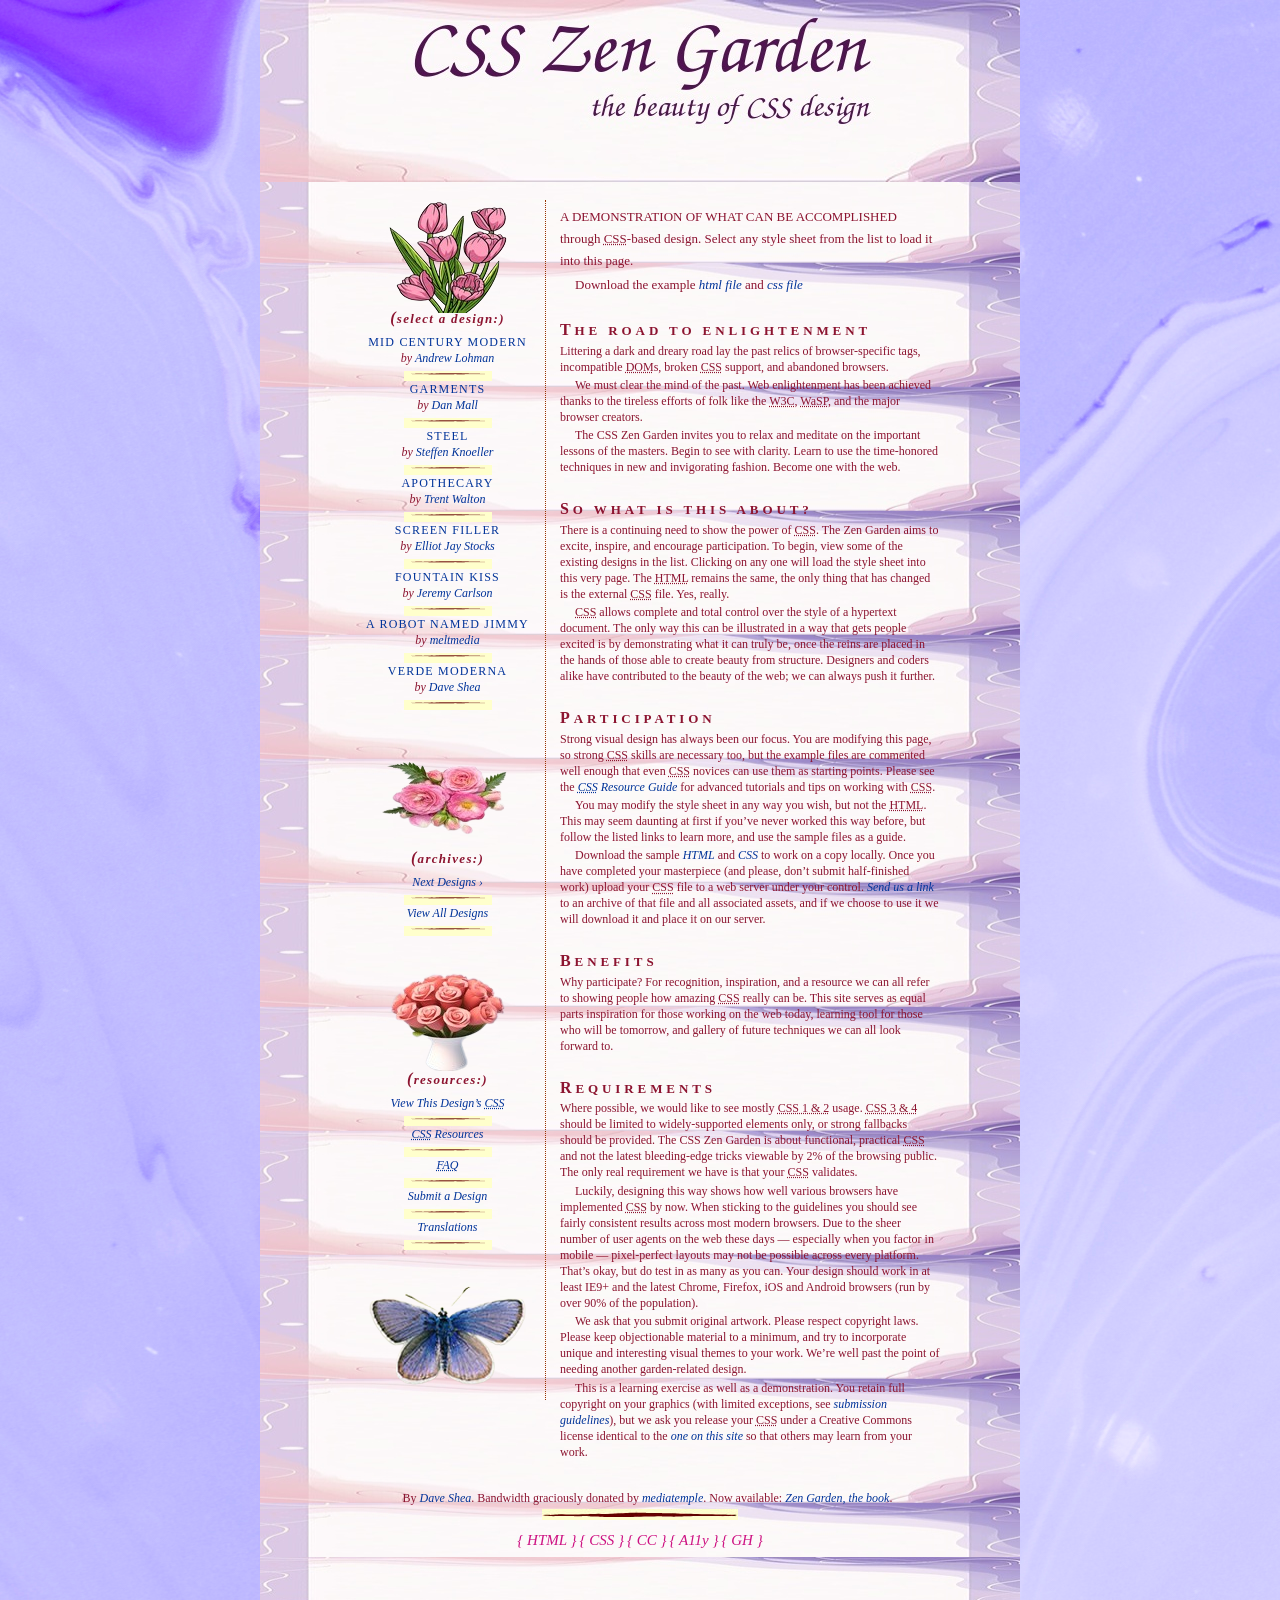
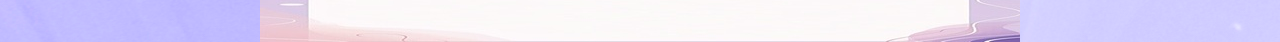
<file: index.html>
<!DOCTYPE html>
<html lang="en">
<head>
	<meta charset="utf-8">
	<title>CSS Zen Garden: The Beauty of CSS Design</title>

	<link rel="stylesheet" media="screen" href="030/style.css">
	<link rel="alternate" type="application/rss+xml" title="RSS" href="http://www.csszengarden.com/zengarden.xml">

	<meta name="viewport" content="width=device-width, initial-scale=1.0">
	<meta name="author" content="Dave Shea">
	<meta name="description" content="A demonstration of what can be accomplished visually through CSS-based design.">
	<meta name="robots" content="all">


	<!--[if lt IE 9]>
	<script src="script/html5shiv.js"></script>
	<![endif]-->
</head>

<!--



	View source is a feature, not a bug. Thanks for your curiosity and
	interest in participating!

	Here are the submission guidelines for the new and improved csszengarden.com:

	- CSS3? Of course! Prefix for ALL browsers where necessary.
	- go responsive; test your layout at multiple screen sizes.
	- your browser testing baseline: IE9+, recent Chrome/Firefox/Safari, and iOS/Android
	- Graceful degradation is acceptable, and in fact highly encouraged.
	- use classes for styling. Don't use ids.
	- web fonts are cool, just make sure you have a license to share the files. Hosted
	  services that are applied via the CSS file (ie. Google Fonts) will work fine, but
	  most that require custom HTML won't. TypeKit is supported, see the readme on this
	  page for usage instructions: https://github.com/mezzoblue/csszengarden.com/

	And a few tips on building your CSS file:

	- use :first-child, :last-child and :nth-child to get at non-classed elements
	- use ::before and ::after to create pseudo-elements for extra styling
	- use multiple background images to apply as many as you need to any element
	- use the Kellum Method for image replacement, if still needed. http://goo.gl/GXxdI
	- don't rely on the extra divs at the bottom. Use ::before and ::after instead.

		
-->

<body id="css-zen-garden">
<div class="page-wrapper">

	<section class="intro" id="zen-intro">
		<header role="banner">
			<h1>CSS Zen Garden</h1>
			<h2>The Beauty of <abbr title="Cascading Style Sheets">CSS</abbr> Design</h2>
		</header>

		<div class="summary" id="zen-summary" role="article">
			<p>A demonstration of what can be accomplished through <abbr title="Cascading Style Sheets">CSS</abbr>-based design. Select any style sheet from the list to load it into this page.</p>
			<p>Download the example <a href="/examples/index" title="This page's source HTML code, not to be modified.">html file</a> and <a href="/examples/style.css" title="This page's sample CSS, the file you may modify.">css file</a></p>
		</div>

		<div class="preamble" id="zen-preamble" role="article">
			<h3>The Road to Enlightenment</h3>
			<p>Littering a dark and dreary road lay the past relics of browser-specific tags, incompatible <abbr title="Document Object Model">DOM</abbr>s, broken <abbr title="Cascading Style Sheets">CSS</abbr> support, and abandoned browsers.</p>
			<p>We must clear the mind of the past. Web enlightenment has been achieved thanks to the tireless efforts of folk like the <abbr title="World Wide Web Consortium">W3C</abbr>, <abbr title="Web Standards Project">WaSP</abbr>, and the major browser creators.</p>
			<p>The CSS Zen Garden invites you to relax and meditate on the important lessons of the masters. Begin to see with clarity. Learn to use the time-honored techniques in new and invigorating fashion. Become one with the web.</p>
		</div>
	</section>

	<div class="main supporting" id="zen-supporting" role="main">
		<div class="explanation" id="zen-explanation" role="article">
			<h3>So What is This About?</h3>
			<p>There is a continuing need to show the power of <abbr title="Cascading Style Sheets">CSS</abbr>. The Zen Garden aims to excite, inspire, and encourage participation. To begin, view some of the existing designs in the list. Clicking on any one will load the style sheet into this very page. The <abbr title="HyperText Markup Language">HTML</abbr> remains the same, the only thing that has changed is the external <abbr title="Cascading Style Sheets">CSS</abbr> file. Yes, really.</p>
			<p><abbr title="Cascading Style Sheets">CSS</abbr> allows complete and total control over the style of a hypertext document. The only way this can be illustrated in a way that gets people excited is by demonstrating what it can truly be, once the reins are placed in the hands of those able to create beauty from structure. Designers and coders alike have contributed to the beauty of the web; we can always push it further.</p>
		</div>

		<div class="participation" id="zen-participation" role="article">
			<h3>Participation</h3>
			<p>Strong visual design has always been our focus. You are modifying this page, so strong <abbr title="Cascading Style Sheets">CSS</abbr> skills are necessary too, but the example files are commented well enough that even <abbr title="Cascading Style Sheets">CSS</abbr> novices can use them as starting points. Please see the <a href="https://csszengarden.com/pages/resources/" title="A listing of CSS-related resources"><abbr title="Cascading Style Sheets">CSS</abbr> Resource Guide</a> for advanced tutorials and tips on working with <abbr title="Cascading Style Sheets">CSS</abbr>.</p>
			<p>You may modify the style sheet in any way you wish, but not the <abbr title="HyperText Markup Language">HTML</abbr>. This may seem daunting at first if you&#8217;ve never worked this way before, but follow the listed links to learn more, and use the sample files as a guide.</p>
			<p>Download the sample <a href="/examples/index" title="This page's source HTML code, not to be modified.">HTML</a> and <a href="/examples/style.css" title="This page's sample CSS, the file you may modify.">CSS</a> to work on a copy locally. Once you have completed your masterpiece (and please, don&#8217;t submit half-finished work) upload your <abbr title="Cascading Style Sheets">CSS</abbr> file to a web server under your control. <a href="https://csszengarden.com/pages/submit/" title="Use the contact form to send us your CSS file">Send us a link</a> to an archive of that file and all associated assets, and if we choose to use it we will download it and place it on our server.</p>
		</div>

		<div class="benefits" id="zen-benefits" role="article">
			<h3>Benefits</h3>
			<p>Why participate? For recognition, inspiration, and a resource we can all refer to showing people how amazing <abbr title="Cascading Style Sheets">CSS</abbr> really can be. This site serves as equal parts inspiration for those working on the web today, learning tool for those who will be tomorrow, and gallery of future techniques we can all look forward to.</p>
		</div>

		<div class="requirements" id="zen-requirements" role="article">
			<h3>Requirements</h3>
			<p>Where possible, we would like to see mostly <abbr title="Cascading Style Sheets, levels 1 and 2">CSS 1 &amp; 2</abbr> usage. <abbr title="Cascading Style Sheets, levels 3 and 4">CSS 3 &amp; 4</abbr> should be limited to widely-supported elements only, or strong fallbacks should be provided. The CSS Zen Garden is about functional, practical <abbr title="Cascading Style Sheets">CSS</abbr> and not the latest bleeding-edge tricks viewable by 2% of the browsing public. The only real requirement we have is that your <abbr title="Cascading Style Sheets">CSS</abbr> validates.</p>
			<p>Luckily, designing this way shows how well various browsers have implemented <abbr title="Cascading Style Sheets">CSS</abbr> by now. When sticking to the guidelines you should see fairly consistent results across most modern browsers. Due to the sheer number of user agents on the web these days &#8212; especially when you factor in mobile &#8212; pixel-perfect layouts may not be possible across every platform. That&#8217;s okay, but do test in as many as you can. Your design should work in at least IE9+ and the latest Chrome, Firefox, iOS and Android browsers (run by over 90% of the population).</p>
			<p>We ask that you submit original artwork. Please respect copyright laws. Please keep objectionable material to a minimum, and try to incorporate unique and interesting visual themes to your work. We&#8217;re well past the point of needing another garden-related design.</p>
			<p>This is a learning exercise as well as a demonstration. You retain full copyright on your graphics (with limited exceptions, see <a href="https://csszengarden.com/pages/submit/guidelines/">submission guidelines</a>), but we ask you release your <abbr title="Cascading Style Sheets">CSS</abbr> under a Creative Commons license identical to the <a href="https://creativecommons.org/licenses/by-nc-sa/3.0/" title="View the Zen Garden's license information.">one on this site</a> so that others may learn from your work.</p>
			<p role="contentinfo">By <a href="http://www.mezzoblue.com/">Dave Shea</a>. Bandwidth graciously donated by <a href="https://www.godaddy.com/en-ph/offers/godaddy">mediatemple</a>. Now available: <a href="https://www.amazon.com/exec/obidos/ASIN/0321303474/mezzoblue-20/">Zen Garden, the book</a>.</p>
		</div>

		<footer>
			<a href="https://validator.w3.org/check?uri=referer" title="Check the validity of this site&#8217;s HTML" class="zen-validate-html">HTML</a>
			<a href="https://jigsaw.w3.org/css-validator/check/referer" title="Check the validity of this site&#8217;s CSS" class="zen-validate-css">CSS</a>
			<a href="https://creativecommons.org/licenses/by-nc-sa/3.0/" title="View the Creative Commons license of this site: Attribution-NonCommercial-ShareAlike." class="zen-license">CC</a>
			<a href="http://mezzoblue.com/zengarden/faq/#aaa" title="Read about the accessibility of this site" class="zen-accessibility">A11y</a>
			<a href="https://github.com/mezzoblue/csszengarden.com" title="Fork this site on Github" class="zen-github">GH</a>
		</footer>

	</div>


	<aside class="sidebar" role="complementary">
		<div class="wrapper">

			<div class="design-selection" id="design-selection">
				<h3 class="select">Select a Design:</h3>
				<nav role="navigation">
					<ul>
					<li>
						<a href="https://csszengarden.com/221/" class="design-name">Mid Century Modern</a> by						<a href="https://www.andrewlohman.com/" class="designer-name">Andrew Lohman</a>
					</li>					<li>
						<a href="https://csszengarden.com/220/" class="design-name">Garments</a> by						<a href="https://danielmall.com/" class="designer-name">Dan Mall</a>
					</li>					<li>
						<a href="https://csszengarden.com/219/" class="design-name">Steel</a> by						<a href="https://steffen-knoeller.de/" class="designer-name">Steffen Knoeller</a>
					</li>					<li>
						<a href="https://csszengarden.com/218/" class="design-name">Apothecary</a> by						<a href="https://trentwalton.com/" class="designer-name">Trent Walton</a>
					</li>					<li>
						<a href="https://csszengarden.com/217/" class="design-name">Screen Filler</a> by						<a href="https://elliotjaystocks.com/" class="designer-name">Elliot Jay Stocks</a>
					</li>					<li>
						<a href="https://csszengarden.com/216/" class="design-name">Fountain Kiss</a> by						<a href="https://jeremycarlson.com/" class="designer-name">Jeremy Carlson</a>
					</li>					<li>
						<a href="https://csszengarden.com/215/" class="design-name">A Robot Named Jimmy</a> by						<a href="https://www.inizioevoke.com/what-we-do/transformation?utm_source=redirect&utm_medium=website&utm_campaign=meltmedia.com" class="designer-name">meltmedia</a>
					</li>					<li>
						<a href="https://csszengarden.com/214/" class="design-name">Verde Moderna</a> by						<a href="http://www.mezzoblue.com/" class="designer-name">Dave Shea</a>
					</li>					</ul>
				</nav>
			</div>

			<div class="design-archives" id="design-archives">
				<h3 class="archives">Archives:</h3>
				<nav role="navigation">
					<ul>
						<li class="next">
							<a href="https://csszengarden.com/030/page1/">
								Next Designs <span class="indicator">&rsaquo;</span>
							</a>
						</li>
						<li class="viewall">
							<a href="https://csszengarden.com/pages/alldesigns/" title="View every submission to the Zen Garden.">
								View All Designs							</a>
						</li>
					</ul>
				</nav>
			</div>

			<div class="zen-resources" id="zen-resources">
				<h3 class="resources">Resources:</h3>
				<ul>
					<li class="view-css">
						<a href="https://csszengarden.com/030/030.css" title="View the source CSS file of the currently-viewed design.">
							View This Design&#8217;s <abbr title="Cascading Style Sheets">CSS</abbr>						</a>
					</li>
					<li class="css-resources">
						<a href="https://csszengarden.com/pages/resources/" title="Links to great sites with information on using CSS.">
							<abbr title="Cascading Style Sheets">CSS</abbr> Resources						</a>
					</li>
					<li class="zen-faq">
						<a href="https://csszengarden.com/pages/faq/" title="A list of Frequently Asked Questions about the Zen Garden.">
							<abbr title="Frequently Asked Questions">FAQ</abbr>						</a>
					</li>
					<li class="zen-submit">
						<a href="https://csszengarden.com/pages/submit/" title="Send in your own CSS file.">
							Submit a Design						</a>
					</li>
					<li class="zen-translations">
						<a href="https://csszengarden.com/pages/translations/" title="View translated versions of this page.">
							Translations						</a>
					</li>
				</ul>
			</div>
		</div>
	</aside>


</div>

<!--

	These superfluous divs/spans were originally provided as catch-alls to add extra imagery.
	These days we have full ::before and ::after support, favour using those instead.
	These only remain for historical design compatibility. They might go away one day.
		
-->
<div class="extra1" role="presentation"></div><div class="extra2" role="presentation"></div><div class="extra3" role="presentation"></div>
<div class="extra4" role="presentation"></div><div class="extra5" role="presentation"></div><div class="extra6" role="presentation"></div>

</body>
</html>
</file>
<file: 030/style.css>
/* css Zen Garden submission 030 - 'Entomology' by Jon Hicks,  http://exp.hicksdesign.co.uk/ */
/* css released under Creative Commons ShareAlike License v1.0 - http://creativecommons.org/licenses/sa/1.0/  */
/* All associated graphics copyright 2003, Jon Hicks */


/* IMPORTANT */
/* This design is not a template. You may not reproduce it elsewhere without the designer's written permission. */
/* The CSS itself may freely be used for anything you wish, but the associated graphics belong to the designer. */
/* What you may use - .css files. What you may not use - .jpg, .gif, and .png files. */




/* basic elements */

body {
	background: #fc6eb3 url(bkgd.jpg);
	font: 12px/16px Georgia, "Times New Roman", Times, serif;
	color: #8c1430;
	margin: 0px;
}	
p { 
	margin-top: -0.8em;
} 
p+p {
	text-indent: 15px;
}

h3 {
	font-size: 13px;
	text-transform: uppercase;
	letter-spacing: 0.3em;
	margin-top: 2em;
}	
	
a:link,
a:visited {
	font-style: italic;
	text-decoration: none;
	color: #039;
}
a:visited { 
	font-style: normal;
}
a:hover, a:active {
	background: #f9f8f5;
}


/* main text divs */
.page-wrapper {
	background: rgb(255, 255, 255) url(mid.jpg) repeat-y center;
	position: absolute;
	left: 50%;
	width: 760px;
	margin-left: -380px;
}
.intro {
	margin: 0px;
	background: url(top.jpg) no-repeat center top;
	padding-top: 186px;
}
header h1,
header h2 {
	display: none;
}
.summary p:first-child:first-line {
	text-transform: uppercase;
}
.summary {
	margin-top: 30px;
}		
.summary p {
	font-size: 13px;
	line-height: 22px;
}	
.summary,	
.preamble,	
.supporting {
	margin-right: 80px;
	margin-left: 300px;
}	
.supporting p:nth-child(6){
	background: url(line.jpg) no-repeat center bottom;
	margin-right: -80px;
	margin-left: -300px;
	margin-top: 30px;
	height: 30px;
	text-align: center;
}		
footer {
	background: url(bot.jpg) no-repeat center bottom;
	margin-right: -80px;
	margin-left: -300px;
	height: 110px;
	text-align: center;
}
footer a:link, footer a:visited {
	font-size: 15px;
	color: #cd1182;
}


/* sidelinks styles */
.sidebar {
 	background: url(b5.jpg) no-repeat center bottom;
 	padding-bottom: 150px;
	width: 195px;
	position: absolute;
	left: 90px;
	top: 200px;
	border-right: 1px dotted #930;
}	
.sidebar h3 {
	text-align: center;
	font-style: italic;
	text-transform: lowercase;
	letter-spacing: 0.1em;
}	
.sidebar h3.select {
	background: url(b1.jpg) no-repeat center top;
	padding-top: 110px;
	font-style: italic;
	text-transform: lowercase;
	margin-top: 0px;
}
.sidebar h3.archives { 
	margin-top: 30px;
	background: url(b3.jpg) no-repeat center top;
	padding-top: 110px;
}
.sidebar h3.resources { 
	margin-top: 30px;
	background: url(b4.jpg) no-repeat center top;
	padding-top: 105px;
}
.sidebar ul {
	margin: -0.5em 0 0 0;
	padding: 0px;
	list-style-type: none;
	text-align: center;
}
.sidebar li {
 	background: url(listline.gif) no-repeat center bottom;
 	padding-bottom: 15px;
}
.sidebar .design-selection a {
	display: block;
	font-style: normal;
	text-transform: uppercase;
	letter-spacing: 0.1em;
}	
.sidebar .design-selection a.designer-name{
	display: inline;
	margin-bottom: -1em;
	font-style: italic;
	text-transform: none;
	letter-spacing: 0em;
}	
.sidebar .design-selection li{
	font-style: italic;
}		


/* CSS 2 pseudo elements - not essential but nice in browsers that support it */

h3:first-letter {
	font-size: 16px;
}
.sidebar h3::before {
content: "(";
}
.sidebar h3::after {
content: ")";
}
footer a::before {
content: "{ ";
}
footer a::after {
content: " }";
}
</file>
